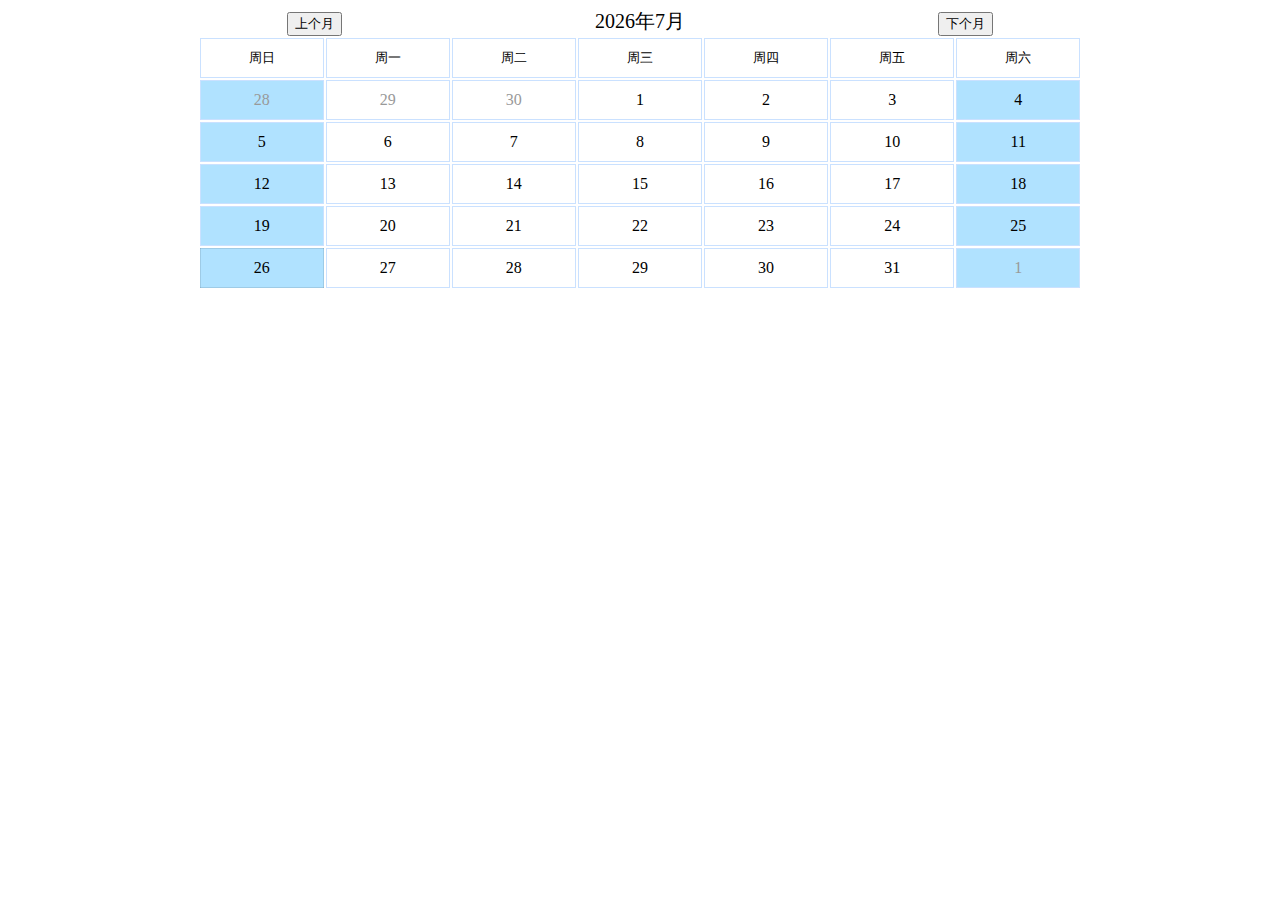
<file: index.html>
<!DOCTYPE html>
<html>
<!--
	作者：jxndyy2014@163.com
	时间：2016-12-23
	描述：非常简单的日历插件，只能使用默认css
-->
	<head>
		<meta charset="utf-8" />
		<title></title>
		<script type="text/javascript" src="js/yDate.js" ></script>
		<link rel="stylesheet" href="css/yDate.css" />
	</head>
	<script>
		window.onload = function() {
			var canlender = document.getElementsByClassName("Canlender");
			var getdate = new DateControl();
			getdate.init({
				"Canlender": canlender[0]
			});

		}
	</script>

	<body>
		<div class="Canlender">
		</div>
	</body>

</html>
</file>
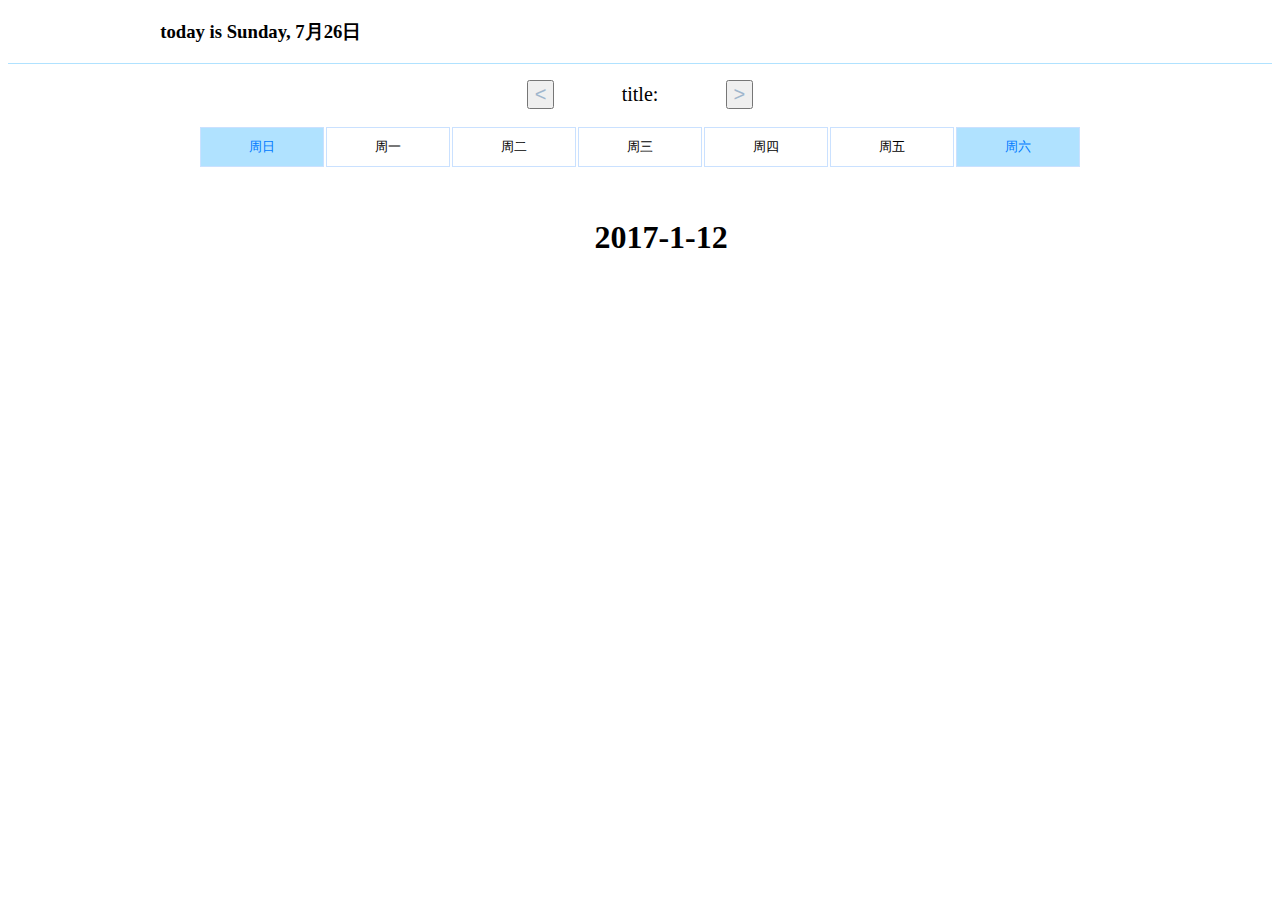
<file: index2.html>
<!DOCTYPE html>
<html>
	<!--
	作者：jxndyy2014@163.com
	时间：2016-12-23
	描述：可修改样式日历插件Demo，Demo部分样式和DOM基于MUI和JQuery，用户可自行修改
-->

	<head>
		<meta charset="UTF-8">
		<title></title>
		<link rel="stylesheet" href="css/yDate.css" />
		<script type="text/javascript" src="js/daily.js"></script>
		<script type="text/javascript" src="js/yDate2.js"></script>
		<script type="text/javascript" src="js/common.js"></script>
	</head>

	<body>
		<header>
			<h3 id="todayTime"></h3>
		</header>
		<div id="date">
			<p id="headTitle">
				<input type="button" id="prev" class="selectMonth" value="<">
				<span id="title">title:</span>
				<input type="button" id="after" class="selectMonth" value=">">
			</p>
			<table id="CalenderTable">
				<thead>
					<tr>
						<td class="week">周日</td>
						<td>周一</td>
						<td>周二</td>
						<td>周三</td>
						<td>周四</td>
						<td>周五</td>
						<td class="week">周六</td>
					</tr>
				</thead>
				<tbody>
				</tbody>
			</table>
		</div>
		<!-- <div id="addDaily">
			<p id="dailyDate">日程日期&nbsp;&nbsp;&nbsp;&nbsp;&nbsp;&nbsp;&nbsp;<span id="NowDay"></span></p>
			<textarea id="Daily"></textarea>
			<input type="button" value="提交" id="setDaily" />
		</div> -->
		<ul id="DailyFromDate">
			<h1 id="DailyH1">2017-1-12</h1>
		</ul>
	</body>
	<script>
		window.onload = function() {

			var prev = document.getElementById("prev");
			var next = document.getElementById("next");
			var Nowaday = new Date();
			var NowadayStr = Nowaday.getFullYear() + "-" + (Nowaday.getMonth() + 1) + "-" + Nowaday.getDate();
			//var setDaily = document.getElementById("setDaily");
			var DailyFromDate = document.getElementById("DailyFromDate");
			var getThisMonth = "%" + Nowaday.getFullYear() + "-" + (Nowaday.getMonth() + 1) + "%";
			var getdate = new DateControl();
			
			//传入今天的时间
			var todayTime = document.getElementById("todayTime");
			var weekStr = ['Sunday','Monday','Tuesday','Wednesday','Thursday','Friday','Saturday'];
			if(todayTime.textContent != undefined){
				todayTime.textContent = "today is " + weekStr[Nowaday.getDay()] + ", " + (Nowaday.getMonth()+1) + "月" + Nowaday.getDate() + "日"; //支持ie>8 和 其他浏览器
			}else{
				todayTime.innerText = "today is " + weekStr[Nowaday.getDay()] + ", " + (Nowaday.getMonth()+1) + "月";   //支持ie<9
			}

			//日期必须是排序的传入，可以减少内部循环事件
			createTable();
			selectDaily(getThisMonth, getdate);
            
			document.getElementById("prev").onclick = function() {
				var getPrevMonth = new Date(getdate.setting.nowDay.getFullYear(), getdate.setting.nowDay.getMonth() - 1, getdate.setting.nowDay.getDate());
				var str = "%" + getPrevMonth.getFullYear() + "-" + (getPrevMonth.getMonth() + 1) + "%";
				var index = 0;
				selectChangeMonth(str, getdate, index);
				
			}
			document.getElementById("after").onclick = function() {
				var getPrevMonth = new Date(getdate.setting.nowDay.getFullYear(), getdate.setting.nowDay.getMonth() + 1, getdate.setting.nowDay.getDate());
				var str = "%" + getPrevMonth.getFullYear() + "-" + (getPrevMonth.getMonth() + 1) + "%";
				var index = 1;
				selectChangeMonth(str, getdate, index);
			}

			/*setDaily.onclick = function() {
				var Daily = document.getElementById("Daily");
				var NowDay = document.getElementById("NowDay");
				if(NowDay.textContent != "" && Daily.value != "") {
					var daily = {
						dailyDate: NowDay.textContent,
						dailyVal: Daily.value
					}
					createTable();
					InsertDaily(daily);
					InsertIntoDaily(Daily.value);
					var getNow = document.getElementsByClassName("now")[0];
					var haveDay = getNow.getElementsByClassName("haveDay");
					//判断是否有小红点，假如是已有事件，就不用再添加样式了
					if(haveDay.length == 0) {
						var NowContent = getNow.textContent;
						var NowInner = NowContent + '<span class="haveDay"></span>';
						getNow.innerHTML = NowInner;
					}

				} else {
					alert("日志信息为空");
				}
				Daily.value = "";

			}*/

			//使用js原生实现事件委托
			DailyFromDate.onclick = function(e) {
				ev = e || event;
				var src = e.srcElement || e.target;
				//src可能是li和li的子元素span
				if(src && (src.nodeName.toLowerCase() === "li" || src.nodeName.toLowerCase() === "span")) {
					//假如是li，直接带入src和获取的span
					if(src.nodeName.toLowerCase() === "li") {
						var Span = src.getElementsByTagName("span")[0];
						animateDaliy(src, Span)

					}
					//假如是span,就需要通过parentNode来获取父元素li，span可以直接带入
					if(src.nodeName.toLowerCase() === "span") {
						var elem = src.parentNode;
						animateDaliy(elem, src);
					}

				}

			}

			/*
			 单独封装事件委托逻辑代码
			 * */
			function animateDaliy(elem, Span) {
				if(elem.style.overflow === "visible") {
					elem.style.textOverflow = 'ellipsis';
					elem.style.whiteSpace = "nowrap";
					elem.style.overflow = "hidden";
					elem.style.height = "20px"
				} else {
					elem.style.textOverflow = 'inherit';
					elem.style.whiteSpace = "inherit";
					elem.style.overflow = "visible";
					if(Span.offsetHeight > elem.offsetHeight) {
						elem.style.height = Span.offsetHeight + "px"
					}
				}
			}

		}
	</script>

</html>
</file>
<file: css/yDate.css>
header{
	width: 100%;
	border-bottom: 1px solid #B0E2FF;
	text-align: center;
}
header h3{
	width: 40%;
}
#date {
	width: 100%;
	float: left;
}

#Thead {
	width: 100%;
	text-align: center;
}

#Thead span {
	margin: 0 20%;
}

#CalenderTable {
	width: 70%;
	margin: 0 auto;
	text-align: center;
}

#CalenderTable td {
	padding: 10px;
	border: 1px solid #CAE1FF;
	position: relative;
}

#CalenderTable thead {
	font-size: 13px;
	color: #000000;
}

#CalenderTable thead .week {
	color: #007AFF;
}

#CalenderTable .week {
	background: #B0E2FF;
}

#CalenderTable .now {
	background: #B0E2FF;
	box-shadow: inset 0px 0px 1px #000000;
	-moz-box-shadow: inset 0px 0px 1px #000000;
	-webkit-box-shadow: inset 0px 0px 1px #000000;
	border: 0;
}

.otherMonth {
	color: #999999;
}

#headTitle {
	width: 100%;
	text-align: center;
}

#headTitle span {
	margin: 0 5%;
}

#headTitle .selectMonth{

	font-size: 20px;
	color: #9FB6CD;
}

#title {
	color: #000000;
	font-size: 20px;
}

#CalenderTable .haveDay {
	position: absolute;
	width: 5px;
	height: 5px;
	border-radius: 45px;
	background: red;
	right: 5px;
	top: 5px;
}

#addDaily {
	width: 40%;
	height: 300;
	float: left;
	margin-left: 5%;
	margin-top: 30px;
}

#dailyDate {
	text-align: center;
}

#Daily {
	width: 100%;
	height: 200px;
}

#setDaily {
	position: relative;
	left: 50%;
	margin: 20px -50px;
	text-align: center;
	width: 100px;
}

#DailyFromDate {
	margin-top: 50px;
	width: 97%;
	float: left;
}

#DailyFromDate h1 {
	width: 60%;
	text-align: center;
	margin: 0 auto;
}

#DailyFromDate .daily {
	width: 50%;
	height: 20px;
	background: #B0E2FF;
	border: 1px solid floralwhite;
	margin: 10px auto;
	text-overflow: ellipsis;
	white-space: nowrap;
	overflow: hidden;
	padding: 10px;
	color: white
}

#DailyFromDate .noMessage{
    list-style: none;
    text-align: center;
    margin-top: 100px;
    color: #9FB6CD;

}
</file>
